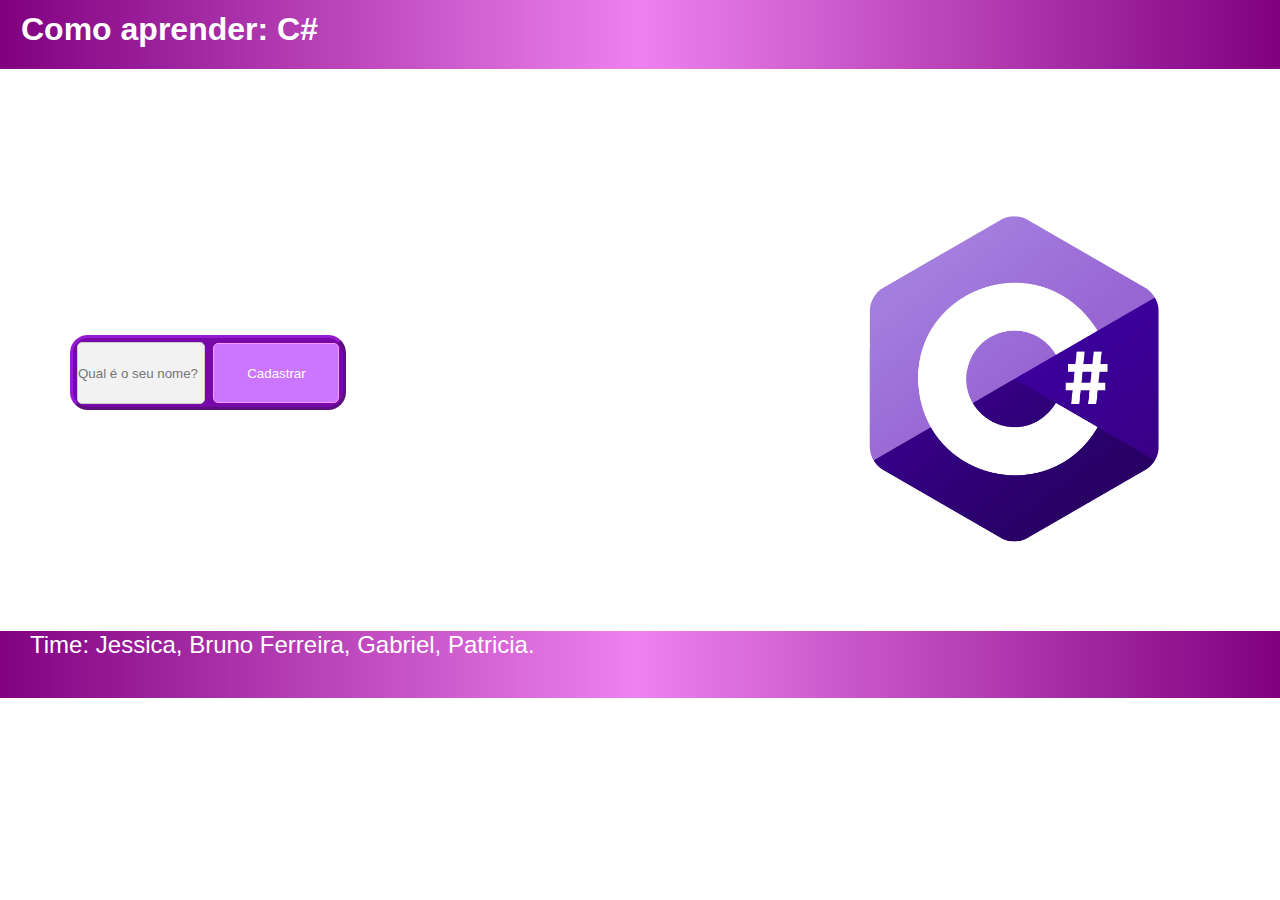
<file: index.html>
<!DOCTYPE html>
<html lang="pt-BR">
  <head>
    <meta charset="UTF-8" />
    <meta http-equiv="X-UA-Compatible" content="IE=edge" />
    <meta name="viewport" content="width=device-width, initial-scale=1.0" />
    <title>Aprenda mais sobre C#</title>
    <link rel="stylesheet" href="css/main.css" />
  </head>
  <body>
    <header>
      <h1>
        Como aprender: C#
        <span id="index-nome-usuario-logado"></span>
      </h1>
    </header>

    <span id="index-nave"></span>

    <main id="form1">
      <form action="" method="get" onsubmit="recuperarNome(event)">
        <input
          placeholder="Qual é o seu nome?"
          type="text"
          id="index-nome"
          required
        />

        <input value="Cadastrar" type="submit" id="index-btn-cadastrar" />
      </form>
    </main>
    <div class="img">
      <img src="img/csharp.png" alt="csharp" />
    </div>
    <footer class="footerindex">
      <p class="bar">Time: Jessica, Bruno Ferreira, Gabriel, Patricia.</p>
    </footer>

    <script>
      let nome = sessionStorage.getItem("nome");
      let nave = sessionStorage.getItem("nave");
      let form = document.getElementById("form1");
      let spanNome = document.getElementById("index-nome-usuario-logado");
      let spanNave = document.getElementById("index-nave");

      if (nome != undefined && nave != undefined) {
        spanNome.innerHTML = "Olá " + nome;
        spanNave.innerHTML = nave;
        form.innerHTML = "";
      }

      function recuperarNome(evento) {
        evento.preventDefault();

        nome = document.getElementById("index-nome").value;

        nave =
          "" +
          "<nav>" +
          "<ol>" +
          '<li><a href="pages/ide.html">Como aprender: C#</a></li>' +
          '<li><a href="pages/variaveis.html">Variáveis no C#</a></li>' +
          '<li><a href="pages/hello-world.html">Como fazer um "Hello World"</a></li>' +
          "<ol>" +
          "</nav>";

        spanNome.innerHTML = "Olá " + nome;
        spanNave.innerHTML = nave;

        form.innerHTML = "";

        sessionStorage.setItem("nome", nome);
        sessionStorage.setItem("nave", nave);
      }
    </script>
  </body>
</html>
</file>
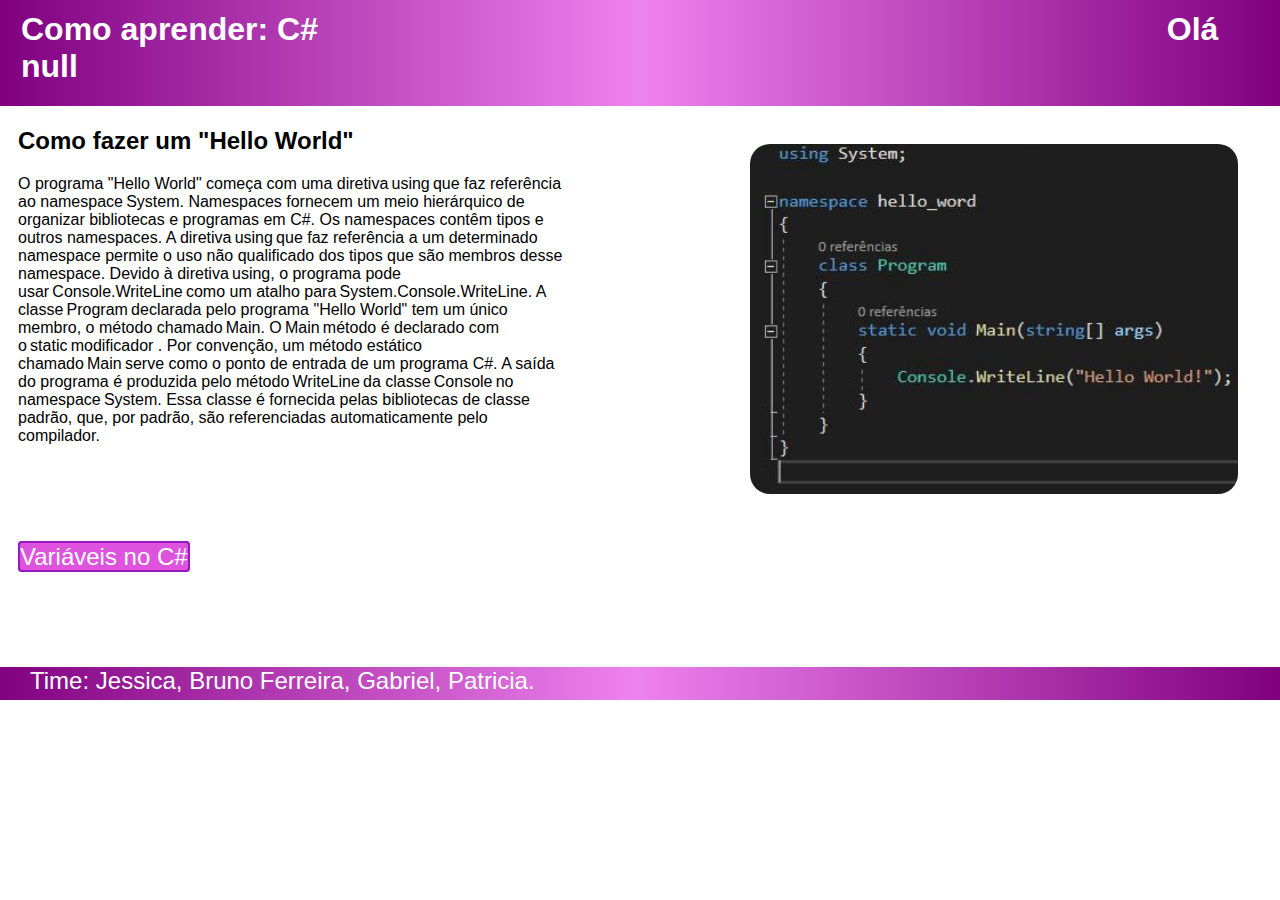
<file: pages/hello-world.html>
<!DOCTYPE html>
<html lang="pt-BR">
<head>
    <meta charset="UTF-8">
    <meta http-equiv="X-UA-Compatible" content="IE=edge">
    <meta name="viewport" content="width=device-width, initial-scale=1.0">
    <title>Aprenda mais sobre C#</title>
    <link rel="stylesheet" href="../css/main.css">
</head>
<body>
    
    <header>
                                      
        <h1>Como aprender: C# <span id="helloworld-nome-usuario-logado"></span></h1></header>

    <main>  
        <h2>Como fazer um "Hello World"</h2>
        <p class= "txtwor">O programa "Hello World" começa com uma diretiva using que faz referência ao namespace System.
             Namespaces fornecem um meio hierárquico de organizar bibliotecas e programas em C#. Os namespaces 
             contêm tipos e outros namespaces.  

            A diretiva using que faz referência a um determinado namespace permite o uso não qualificado 
            dos tipos que são membros desse namespace. Devido à diretiva using, o programa pode usar Console.WriteLine como um atalho para System.Console.WriteLine. 
            
            A classe Program declarada pelo programa "Hello World" tem um único membro, o método 
            chamado Main. O Main método é declarado com o static modificador .  Por convenção,
             um método estático chamado Main serve como o ponto de entrada de um programa C#. 
            
            A saída do programa é produzida pelo método WriteLine da classe Console no namespace System.
             Essa classe é fornecida pelas bibliotecas de classe padrão, que, por padrão, são referenciadas
              automaticamente pelo compilador. </p>

       
    </main>
 <img class="imgwor" src="../img/csharpHelloWorld.png" alt="csharpHelloWorld">
    <nav>
        
        <a class="varvolta" href="variaveis.html">Variáveis no C#</a>

    </nav>

    <footer class="footerwor">
        <p class="bar">Time: Jessica, Bruno Ferreira, Gabriel, Patricia.</p>
    </footer>
    <script>
        let spanNome = document.getElementById("helloworld-nome-usuario-logado");
        let nome = sessionStorage.getItem("nome");
        spanNome.innerHTML = "Olá " + nome;
    </script>
</body>
</html>
</file>
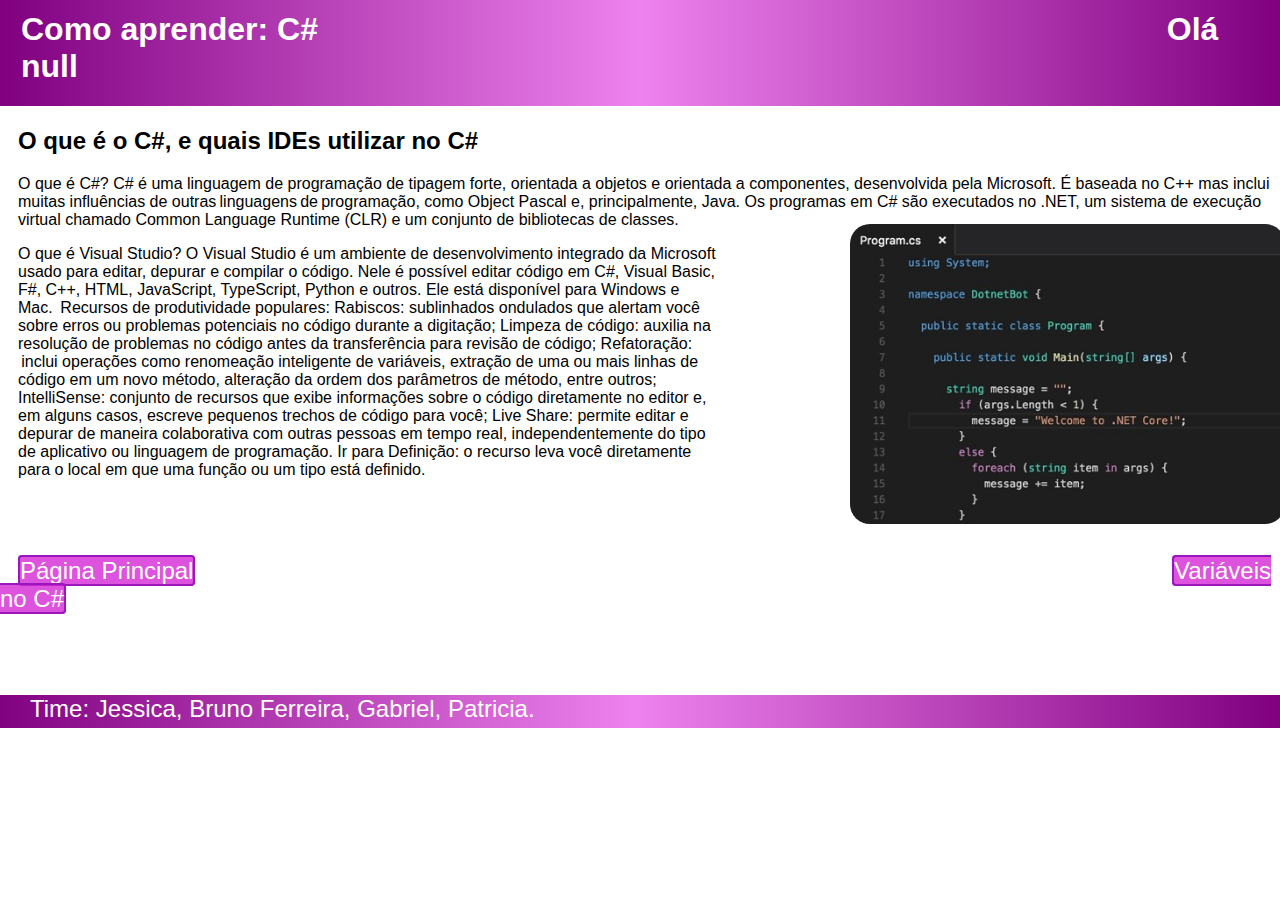
<file: pages/ide.html>
<!DOCTYPE html>
<html lang="pt-BR">
  <head>
    <meta charset="UTF-8" />
    <meta http-equiv="X-UA-Compatible" content="IE=edge" />
    <meta name="viewport" content="width=device-width, initial-scale=1.0" />
    <title>Aprenda mais sobre C#</title>
    <link rel="stylesheet" href="../css/main.css" />
  </head>
  <body>
    <header>
      <h1>
        Como aprender: C#
        <span id="ide-nome-usuario-logado"> </span>
      </h1>
    </header>

    <main>
      <h2>O que é o C#, e quais IDEs utilizar no C#</h2>
      <p class="txtp">
        O que é C#? C# é uma linguagem de programação de tipagem forte,
        orientada a objetos e orientada a componentes, desenvolvida pela
        Microsoft. É baseada no C++ mas inclui muitas influências de
        outras linguagens de programação, como Object Pascal e, principalmente,
        Java. Os programas em C# são executados no .NET, um sistema de execução
        virtual chamado Common Language Runtime (CLR) e um conjunto de
        bibliotecas de classes.
      </p>
      <p class="txtG">
        O que é Visual Studio? O Visual Studio é um ambiente de desenvolvimento
        integrado da Microsoft usado para editar, depurar e compilar o código.
        Nele é possível editar código em C#, Visual Basic, F#, C++, HTML,
        JavaScript, TypeScript, Python e outros. Ele está disponível para
        Windows e Mac.  Recursos de produtividade populares: Rabiscos:
        sublinhados ondulados que alertam você sobre erros ou problemas
        potenciais no código durante a digitação; Limpeza de código: auxilia na
        resolução de problemas no código antes da transferência para revisão de
        código; Refatoração:  inclui operações como renomeação inteligente de
        variáveis, extração de uma ou mais linhas de código em um novo método,
        alteração da ordem dos parâmetros de método, entre outros; IntelliSense:
        conjunto de recursos que exibe informações sobre o código diretamente no
        editor e, em alguns casos, escreve pequenos trechos de código para você;
        Live Share: permite editar e depurar de maneira colaborativa com outras
        pessoas em tempo real, independentemente do tipo de aplicativo ou
        linguagem de programação. Ir para Definição: o recurso leva você
        diretamente para o local em que uma função ou um tipo está definido.
      </p>
    </main>
    <img class="imgide" src="../img/IDE.png.jpg" alt="csharpIDE" />
    <nav class="pagside">
      <a class="paganterior" href="../index.html">Página Principal</a>
      <a class="pagnext" href="variaveis.html">Variáveis no C#</a>
    </nav>

    <footer class="footeride">
      <p class="bar">Time: Jessica, Bruno Ferreira, Gabriel, Patricia.</p>
    </footer>

    <script>
      let spanNome = document.getElementById("ide-nome-usuario-logado");
      let nome = sessionStorage.getItem("nome");
      spanNome.innerHTML = "Olá " + nome;
    </script>
  </body>
</html>
</file>
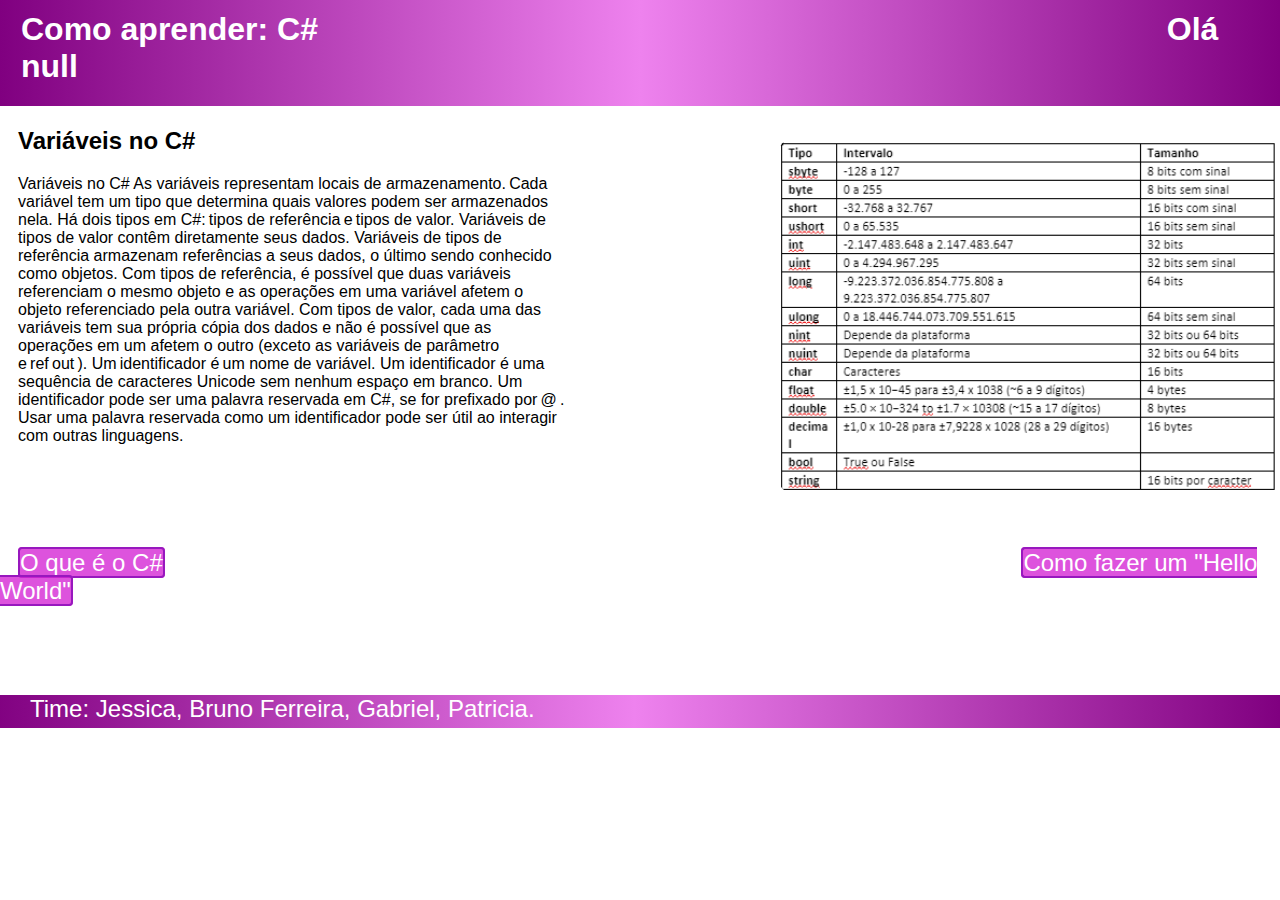
<file: pages/variaveis.html>
<!DOCTYPE html>
<html lang="pt-BR">
<head>
    <meta charset="UTF-8">
    <meta http-equiv="X-UA-Compatible" content="IE=edge">
    <meta name="viewport" content="width=device-width, initial-scale=1.0">
    <title>Aprenda mais sobre C#</title>
    <link rel="stylesheet" href="../css/main.css">
</head>
<body>
    
    <header> <h1>Como aprender: C#
        <span id="variaveis-nome-usuario-logado">                              </span>
    </h1></header>

    <main>  
        <h2>Variáveis no C#</h2>
        <p class="txtv">Variáveis no C# 

            As variáveis representam locais de armazenamento. Cada variável tem 
            um tipo que determina quais valores podem ser armazenados nela. 
            
            Há dois tipos em C#: tipos de referência e tipos de valor. Variáveis de tipos
             de valor contêm diretamente seus dados. Variáveis de tipos de referência armazenam
              referências a seus dados, o último sendo conhecido como objetos. Com tipos de referência,
               é possível que duas variáveis referenciam o mesmo objeto e as operações em uma variável 
               afetem o objeto referenciado pela outra variável. Com tipos de valor, cada uma das variáveis
                tem sua própria cópia dos dados e não é possível que as operações em um afetem o outro 
                (exceto as variáveis de parâmetro e ref out ). 
            
            Um identificador é um nome de variável. Um identificador é uma sequência de caracteres
             Unicode sem nenhum espaço em branco. Um identificador pode ser uma palavra reservada em C#,
              se for prefixado por @ . Usar uma palavra reservada como um identificador pode ser útil ao
               interagir com outras linguagens.  </p>
              

        <img class="imgvar" src="../img/tipos.png" alt="csharpVAR">
    </main>
    
    <nav class="vardec">
        
        <a class="idevolta" href="ide.html">O que é o C#</a>
        <a class="idenext" href="hello-world.html">Como fazer um "Hello World"</a>

    </nav>

    <footer class="footervar">
        <p class="bar">Time: Jessica, Bruno Ferreira, Gabriel, Patricia.</p>
    </footer>
    <script>
        let spanNome = document.getElementById("variaveis-nome-usuario-logado");
        let nome = sessionStorage.getItem("nome");
        spanNome.innerHTML = "Olá " + nome;
    </script>
    
    
</body>
</html>
</file>
<file: css/main.css>
body{
    font-family: 'Roboto', sans-serif;
    padding: 0;
    margin: 0px;
    box-sizing: border-box;/*SEMPRE RESPEITAR O TAMANHO DAS CAIXAS*/
}
h1{
    margin-top: -10px;
    padding: 21px;

}
header{
    /* margin-left:-10px; */
    color: white;
    width: auto;
   background-image: linear-gradient( to right, purple,violet,purple );
   
}
span{
    margin-left: 840px;
}
a{
    text-decoration:none; 
}
nav{
    
    margin-top: 30px;
    padding-top: 15px;
    padding-bottom: 15px;
    font-size: 18pt;
    color:black;
}
form{
    margin-top: 227px;
    background: #7609a8;
    color: white;
    border-style: outset;
    border-color: #9819d3;
    height: 69px;
    width: 270px;
    border-radius: 18px;
    margin-left:70px
    
}

input{
    
    height: 60px;
    right: 70px;
    margin-top: 4px;
    width: 126px;
    margin-left:4px;
    background-color: #f2f2f2;
    padding: 0px;
    border-radius: 5px;
    border: 1px solid #ccc;
    color: #333;
}
input[type=submit]{
    border-radius: 5px;
    border: 1px solid rgb(247, 155, 255);
    background-color: rgb(204, 117, 255);
    color: rgb(255, 255, 255);
   
}
main{
    height:317px;   
}
.footerindex{
    
   
    margin-bottom: 0%;
    box-sizing: border-box;
    width: auto;
    height:67px;
   background-image: linear-gradient( to right, purple,violet,purple );
    color: white;
    
    margin-left:-10px;
    margin-top: 75px;
    padding: 0px;
} 
.bar{
    margin-left:40px;
    font-size: 18pt;
}
.img{
    margin-top: -450px;
    margin-left:700px;
   
}
img{
    height: 350px;
}

/* IDE.HTML */

h2{
    margin-left: 18px;
}

.txtp{
    
    margin-left: 18px;
}
.txtG{
    height:100px;
    width: 700px;
    margin-left: 18px;
}
.imgide{
    height: 300px;
    margin-left: 850px;
    margin-top: -220px;
    border-radius: 20px;
}
.pagnext{
    border: 2px solid rgb(152, 24, 190);
    background-color: rgba(212, 37, 212, 0.788);
    margin-left: 970px;
    border-radius: 4px;
    color: white;
}
.paganterior{
    border: 2px solid rgb(152, 24, 190);
    background-color: rgba(212, 37, 212, 0.788);
    margin-left: 18px;
    border-radius: 4px;
    color: white;
}
.pagside{
    margin-top: 14px;
}
.footeride{
    margin-bottom: 0%;
    box-sizing: border-box;/*SEMPRE RESPEITAR O TAMANHO DAS CAIXAS*/
    width: auto;
    height: 33px;
   background-image: linear-gradient( to right, purple,violet,purple );
    color: white;
    margin-left:-10px;
    margin-top: 67px;
    padding: 0px;
}

/* Variaveis.HTML */

.imgvar{
    margin-left: 780px;
    margin-top: -150px;
    border-radius: 8px;
}
.txtv{
    height:100px;
    width: 550px;
    margin-left: 18px;
}
.idenext{
    color: white;
    border-radius: 4px;
    border: 2px solid rgb(152, 24, 190);
    background-color: rgba(212, 37, 212, 0.788);
    margin-left: 850px;
    margin-top: 400px;
}
.idevolta{
    border: 2px solid rgb(152, 24, 190);
    margin-left: 18px;
    color: white;
    border-radius: 4px;
    background-color: rgba(212, 37, 212, 0.788);
    
}
.vardec{
    margin-top: 90px;
}
.footervar{
    margin-bottom: 0%;
    box-sizing: border-box;/*SEMPRE RESPEITAR O TAMANHO DAS CAIXAS*/
    width: auto;
    height: 33px;
   background-image: linear-gradient( to right, purple,violet,purple );
    color: white;
    margin-left:-10px;
    margin-top: 75px;
    padding: 0px;
}

/* HELLO-WORLD.HTML */

.txtwor{
    height:100px;
    width: 550px;
    margin-left: 18px; 
}
.imgwor{
    margin-left: 750px;
    margin-top: -300px;
    border-radius: 20px;
}
.varvolta{
    border: 2px solid rgb(152, 24, 190);
    margin-left: 18px;
    color: white;
    border-radius: 4px;
    background-color: rgba(212, 37, 212, 0.788);
}
.footerwor{
    margin-bottom: 0%;
    box-sizing: border-box;/*SEMPRE RESPEITAR O TAMANHO DAS CAIXAS*/
    width: auto;
    height: 33px;
   background-image: linear-gradient( to right, purple,violet,purple );
    color: white;
    margin-left:-10px;
    margin-top: 81px;
    padding: 0px;  
}
</file>
